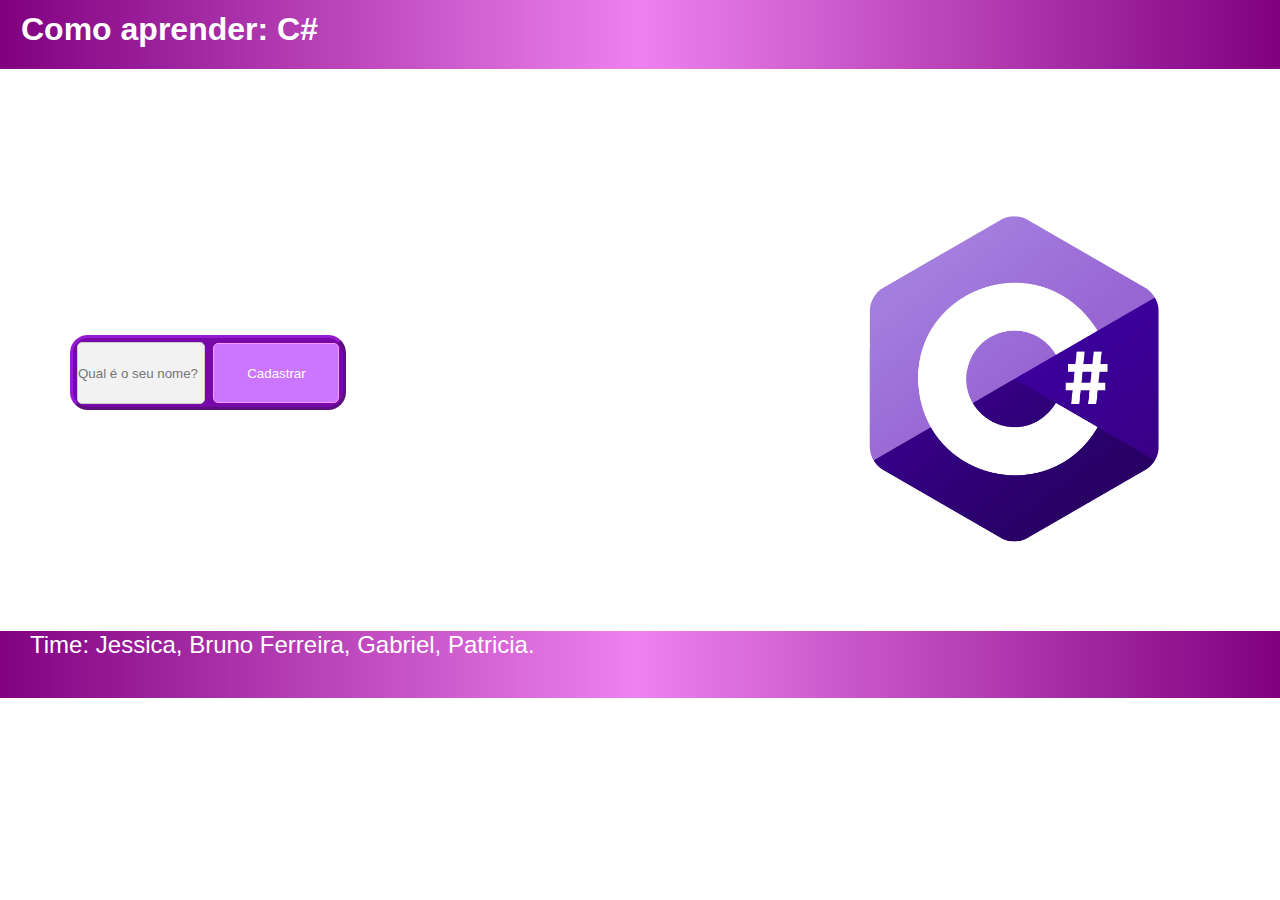
<file: index.html>
<!DOCTYPE html>
<html lang="pt-BR">
  <head>
    <meta charset="UTF-8" />
    <meta http-equiv="X-UA-Compatible" content="IE=edge" />
    <meta name="viewport" content="width=device-width, initial-scale=1.0" />
    <title>Aprenda mais sobre C#</title>
    <link rel="stylesheet" href="css/main.css" />
  </head>
  <body>
    <header>
      <h1>
        Como aprender: C#
        <span id="index-nome-usuario-logado"></span>
      </h1>
    </header>

    <span id="index-nave"></span>

    <main id="form1">
      <form action="" method="get" onsubmit="recuperarNome(event)">
        <input
          placeholder="Qual é o seu nome?"
          type="text"
          id="index-nome"
          required
        />

        <input value="Cadastrar" type="submit" id="index-btn-cadastrar" />
      </form>
    </main>
    <div class="img">
      <img src="img/csharp.png" alt="csharp" />
    </div>
    <footer class="footerindex">
      <p class="bar">Time: Jessica, Bruno Ferreira, Gabriel, Patricia.</p>
    </footer>

    <script>
      let nome = sessionStorage.getItem("nome");
      let nave = sessionStorage.getItem("nave");
      let form = document.getElementById("form1");
      let spanNome = document.getElementById("index-nome-usuario-logado");
      let spanNave = document.getElementById("index-nave");

      if (nome != undefined && nave != undefined) {
        spanNome.innerHTML = "Olá " + nome;
        spanNave.innerHTML = nave;
        form.innerHTML = "";
      }

      function recuperarNome(evento) {
        evento.preventDefault();

        nome = document.getElementById("index-nome").value;

        nave =
          "" +
          "<nav>" +
          "<ol>" +
          '<li><a href="pages/ide.html">Como aprender: C#</a></li>' +
          '<li><a href="pages/variaveis.html">Variáveis no C#</a></li>' +
          '<li><a href="pages/hello-world.html">Como fazer um "Hello World"</a></li>' +
          "<ol>" +
          "</nav>";

        spanNome.innerHTML = "Olá " + nome;
        spanNave.innerHTML = nave;

        form.innerHTML = "";

        sessionStorage.setItem("nome", nome);
        sessionStorage.setItem("nave", nave);
      }
    </script>
  </body>
</html>
</file>
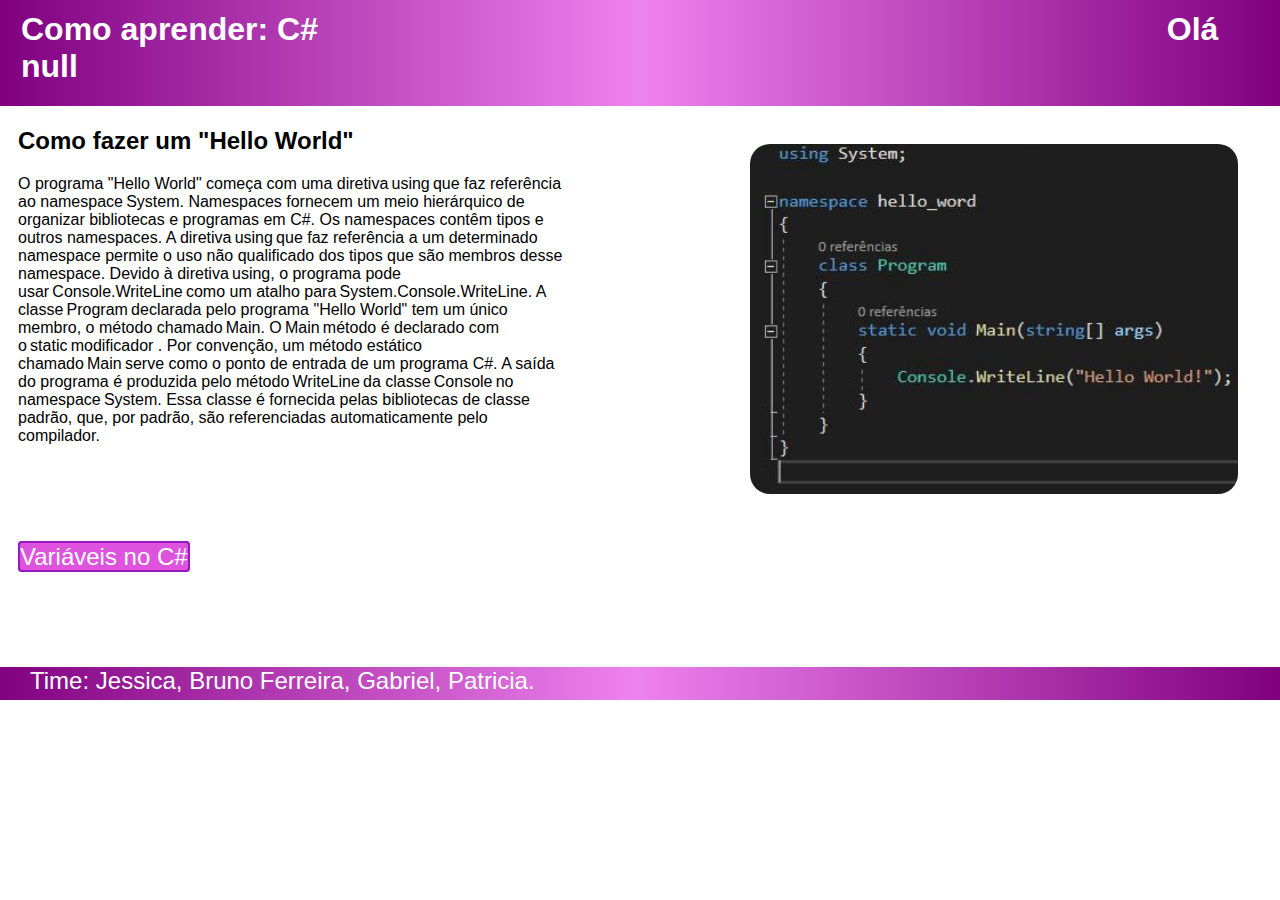
<file: pages/hello-world.html>
<!DOCTYPE html>
<html lang="pt-BR">
<head>
    <meta charset="UTF-8">
    <meta http-equiv="X-UA-Compatible" content="IE=edge">
    <meta name="viewport" content="width=device-width, initial-scale=1.0">
    <title>Aprenda mais sobre C#</title>
    <link rel="stylesheet" href="../css/main.css">
</head>
<body>
    
    <header>
                                      
        <h1>Como aprender: C# <span id="helloworld-nome-usuario-logado"></span></h1></header>

    <main>  
        <h2>Como fazer um "Hello World"</h2>
        <p class= "txtwor">O programa "Hello World" começa com uma diretiva using que faz referência ao namespace System.
             Namespaces fornecem um meio hierárquico de organizar bibliotecas e programas em C#. Os namespaces 
             contêm tipos e outros namespaces.  

            A diretiva using que faz referência a um determinado namespace permite o uso não qualificado 
            dos tipos que são membros desse namespace. Devido à diretiva using, o programa pode usar Console.WriteLine como um atalho para System.Console.WriteLine. 
            
            A classe Program declarada pelo programa "Hello World" tem um único membro, o método 
            chamado Main. O Main método é declarado com o static modificador .  Por convenção,
             um método estático chamado Main serve como o ponto de entrada de um programa C#. 
            
            A saída do programa é produzida pelo método WriteLine da classe Console no namespace System.
             Essa classe é fornecida pelas bibliotecas de classe padrão, que, por padrão, são referenciadas
              automaticamente pelo compilador. </p>

       
    </main>
 <img class="imgwor" src="../img/csharpHelloWorld.png" alt="csharpHelloWorld">
    <nav>
        
        <a class="varvolta" href="variaveis.html">Variáveis no C#</a>

    </nav>

    <footer class="footerwor">
        <p class="bar">Time: Jessica, Bruno Ferreira, Gabriel, Patricia.</p>
    </footer>
    <script>
        let spanNome = document.getElementById("helloworld-nome-usuario-logado");
        let nome = sessionStorage.getItem("nome");
        spanNome.innerHTML = "Olá " + nome;
    </script>
</body>
</html>
</file>
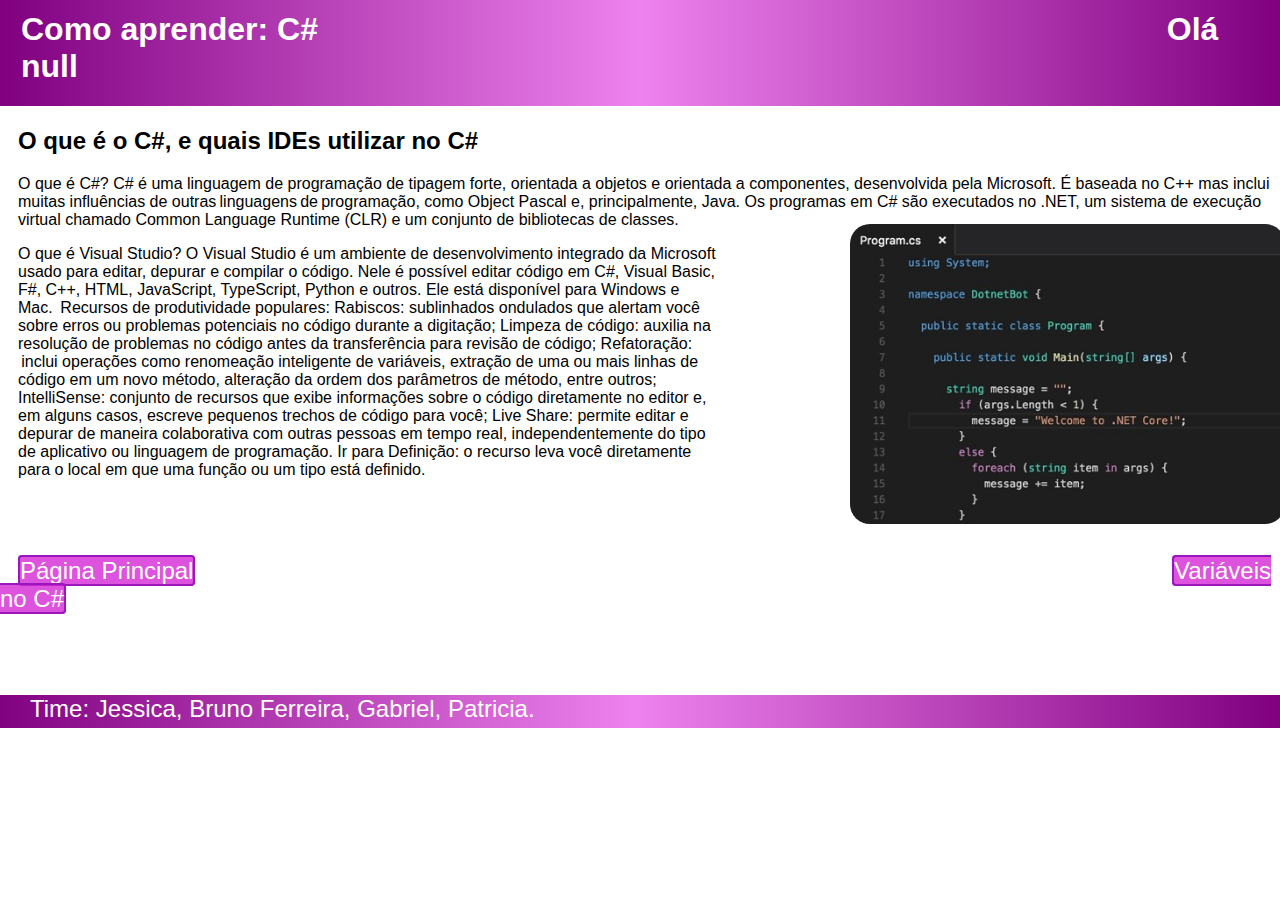
<file: pages/ide.html>
<!DOCTYPE html>
<html lang="pt-BR">
  <head>
    <meta charset="UTF-8" />
    <meta http-equiv="X-UA-Compatible" content="IE=edge" />
    <meta name="viewport" content="width=device-width, initial-scale=1.0" />
    <title>Aprenda mais sobre C#</title>
    <link rel="stylesheet" href="../css/main.css" />
  </head>
  <body>
    <header>
      <h1>
        Como aprender: C#
        <span id="ide-nome-usuario-logado"> </span>
      </h1>
    </header>

    <main>
      <h2>O que é o C#, e quais IDEs utilizar no C#</h2>
      <p class="txtp">
        O que é C#? C# é uma linguagem de programação de tipagem forte,
        orientada a objetos e orientada a componentes, desenvolvida pela
        Microsoft. É baseada no C++ mas inclui muitas influências de
        outras linguagens de programação, como Object Pascal e, principalmente,
        Java. Os programas em C# são executados no .NET, um sistema de execução
        virtual chamado Common Language Runtime (CLR) e um conjunto de
        bibliotecas de classes.
      </p>
      <p class="txtG">
        O que é Visual Studio? O Visual Studio é um ambiente de desenvolvimento
        integrado da Microsoft usado para editar, depurar e compilar o código.
        Nele é possível editar código em C#, Visual Basic, F#, C++, HTML,
        JavaScript, TypeScript, Python e outros. Ele está disponível para
        Windows e Mac.  Recursos de produtividade populares: Rabiscos:
        sublinhados ondulados que alertam você sobre erros ou problemas
        potenciais no código durante a digitação; Limpeza de código: auxilia na
        resolução de problemas no código antes da transferência para revisão de
        código; Refatoração:  inclui operações como renomeação inteligente de
        variáveis, extração de uma ou mais linhas de código em um novo método,
        alteração da ordem dos parâmetros de método, entre outros; IntelliSense:
        conjunto de recursos que exibe informações sobre o código diretamente no
        editor e, em alguns casos, escreve pequenos trechos de código para você;
        Live Share: permite editar e depurar de maneira colaborativa com outras
        pessoas em tempo real, independentemente do tipo de aplicativo ou
        linguagem de programação. Ir para Definição: o recurso leva você
        diretamente para o local em que uma função ou um tipo está definido.
      </p>
    </main>
    <img class="imgide" src="../img/IDE.png.jpg" alt="csharpIDE" />
    <nav class="pagside">
      <a class="paganterior" href="../index.html">Página Principal</a>
      <a class="pagnext" href="variaveis.html">Variáveis no C#</a>
    </nav>

    <footer class="footeride">
      <p class="bar">Time: Jessica, Bruno Ferreira, Gabriel, Patricia.</p>
    </footer>

    <script>
      let spanNome = document.getElementById("ide-nome-usuario-logado");
      let nome = sessionStorage.getItem("nome");
      spanNome.innerHTML = "Olá " + nome;
    </script>
  </body>
</html>
</file>
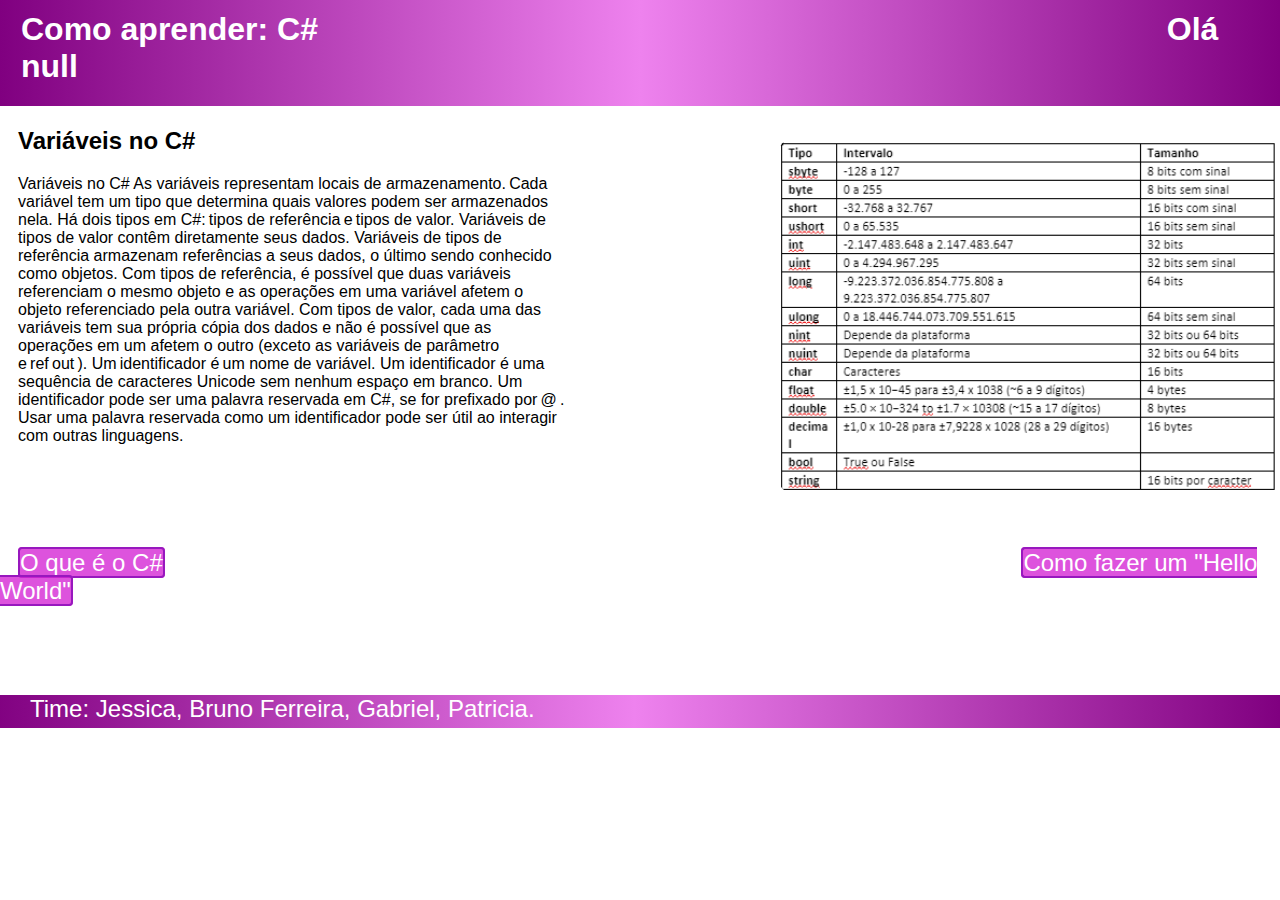
<file: pages/variaveis.html>
<!DOCTYPE html>
<html lang="pt-BR">
<head>
    <meta charset="UTF-8">
    <meta http-equiv="X-UA-Compatible" content="IE=edge">
    <meta name="viewport" content="width=device-width, initial-scale=1.0">
    <title>Aprenda mais sobre C#</title>
    <link rel="stylesheet" href="../css/main.css">
</head>
<body>
    
    <header> <h1>Como aprender: C#
        <span id="variaveis-nome-usuario-logado">                              </span>
    </h1></header>

    <main>  
        <h2>Variáveis no C#</h2>
        <p class="txtv">Variáveis no C# 

            As variáveis representam locais de armazenamento. Cada variável tem 
            um tipo que determina quais valores podem ser armazenados nela. 
            
            Há dois tipos em C#: tipos de referência e tipos de valor. Variáveis de tipos
             de valor contêm diretamente seus dados. Variáveis de tipos de referência armazenam
              referências a seus dados, o último sendo conhecido como objetos. Com tipos de referência,
               é possível que duas variáveis referenciam o mesmo objeto e as operações em uma variável 
               afetem o objeto referenciado pela outra variável. Com tipos de valor, cada uma das variáveis
                tem sua própria cópia dos dados e não é possível que as operações em um afetem o outro 
                (exceto as variáveis de parâmetro e ref out ). 
            
            Um identificador é um nome de variável. Um identificador é uma sequência de caracteres
             Unicode sem nenhum espaço em branco. Um identificador pode ser uma palavra reservada em C#,
              se for prefixado por @ . Usar uma palavra reservada como um identificador pode ser útil ao
               interagir com outras linguagens.  </p>
              

        <img class="imgvar" src="../img/tipos.png" alt="csharpVAR">
    </main>
    
    <nav class="vardec">
        
        <a class="idevolta" href="ide.html">O que é o C#</a>
        <a class="idenext" href="hello-world.html">Como fazer um "Hello World"</a>

    </nav>

    <footer class="footervar">
        <p class="bar">Time: Jessica, Bruno Ferreira, Gabriel, Patricia.</p>
    </footer>
    <script>
        let spanNome = document.getElementById("variaveis-nome-usuario-logado");
        let nome = sessionStorage.getItem("nome");
        spanNome.innerHTML = "Olá " + nome;
    </script>
    
    
</body>
</html>
</file>
<file: css/main.css>
body{
    font-family: 'Roboto', sans-serif;
    padding: 0;
    margin: 0px;
    box-sizing: border-box;/*SEMPRE RESPEITAR O TAMANHO DAS CAIXAS*/
}
h1{
    margin-top: -10px;
    padding: 21px;

}
header{
    /* margin-left:-10px; */
    color: white;
    width: auto;
   background-image: linear-gradient( to right, purple,violet,purple );
   
}
span{
    margin-left: 840px;
}
a{
    text-decoration:none; 
}
nav{
    
    margin-top: 30px;
    padding-top: 15px;
    padding-bottom: 15px;
    font-size: 18pt;
    color:black;
}
form{
    margin-top: 227px;
    background: #7609a8;
    color: white;
    border-style: outset;
    border-color: #9819d3;
    height: 69px;
    width: 270px;
    border-radius: 18px;
    margin-left:70px
    
}

input{
    
    height: 60px;
    right: 70px;
    margin-top: 4px;
    width: 126px;
    margin-left:4px;
    background-color: #f2f2f2;
    padding: 0px;
    border-radius: 5px;
    border: 1px solid #ccc;
    color: #333;
}
input[type=submit]{
    border-radius: 5px;
    border: 1px solid rgb(247, 155, 255);
    background-color: rgb(204, 117, 255);
    color: rgb(255, 255, 255);
   
}
main{
    height:317px;   
}
.footerindex{
    
   
    margin-bottom: 0%;
    box-sizing: border-box;
    width: auto;
    height:67px;
   background-image: linear-gradient( to right, purple,violet,purple );
    color: white;
    
    margin-left:-10px;
    margin-top: 75px;
    padding: 0px;
} 
.bar{
    margin-left:40px;
    font-size: 18pt;
}
.img{
    margin-top: -450px;
    margin-left:700px;
   
}
img{
    height: 350px;
}

/* IDE.HTML */

h2{
    margin-left: 18px;
}

.txtp{
    
    margin-left: 18px;
}
.txtG{
    height:100px;
    width: 700px;
    margin-left: 18px;
}
.imgide{
    height: 300px;
    margin-left: 850px;
    margin-top: -220px;
    border-radius: 20px;
}
.pagnext{
    border: 2px solid rgb(152, 24, 190);
    background-color: rgba(212, 37, 212, 0.788);
    margin-left: 970px;
    border-radius: 4px;
    color: white;
}
.paganterior{
    border: 2px solid rgb(152, 24, 190);
    background-color: rgba(212, 37, 212, 0.788);
    margin-left: 18px;
    border-radius: 4px;
    color: white;
}
.pagside{
    margin-top: 14px;
}
.footeride{
    margin-bottom: 0%;
    box-sizing: border-box;/*SEMPRE RESPEITAR O TAMANHO DAS CAIXAS*/
    width: auto;
    height: 33px;
   background-image: linear-gradient( to right, purple,violet,purple );
    color: white;
    margin-left:-10px;
    margin-top: 67px;
    padding: 0px;
}

/* Variaveis.HTML */

.imgvar{
    margin-left: 780px;
    margin-top: -150px;
    border-radius: 8px;
}
.txtv{
    height:100px;
    width: 550px;
    margin-left: 18px;
}
.idenext{
    color: white;
    border-radius: 4px;
    border: 2px solid rgb(152, 24, 190);
    background-color: rgba(212, 37, 212, 0.788);
    margin-left: 850px;
    margin-top: 400px;
}
.idevolta{
    border: 2px solid rgb(152, 24, 190);
    margin-left: 18px;
    color: white;
    border-radius: 4px;
    background-color: rgba(212, 37, 212, 0.788);
    
}
.vardec{
    margin-top: 90px;
}
.footervar{
    margin-bottom: 0%;
    box-sizing: border-box;/*SEMPRE RESPEITAR O TAMANHO DAS CAIXAS*/
    width: auto;
    height: 33px;
   background-image: linear-gradient( to right, purple,violet,purple );
    color: white;
    margin-left:-10px;
    margin-top: 75px;
    padding: 0px;
}

/* HELLO-WORLD.HTML */

.txtwor{
    height:100px;
    width: 550px;
    margin-left: 18px; 
}
.imgwor{
    margin-left: 750px;
    margin-top: -300px;
    border-radius: 20px;
}
.varvolta{
    border: 2px solid rgb(152, 24, 190);
    margin-left: 18px;
    color: white;
    border-radius: 4px;
    background-color: rgba(212, 37, 212, 0.788);
}
.footerwor{
    margin-bottom: 0%;
    box-sizing: border-box;/*SEMPRE RESPEITAR O TAMANHO DAS CAIXAS*/
    width: auto;
    height: 33px;
   background-image: linear-gradient( to right, purple,violet,purple );
    color: white;
    margin-left:-10px;
    margin-top: 81px;
    padding: 0px;  
}
</file>
